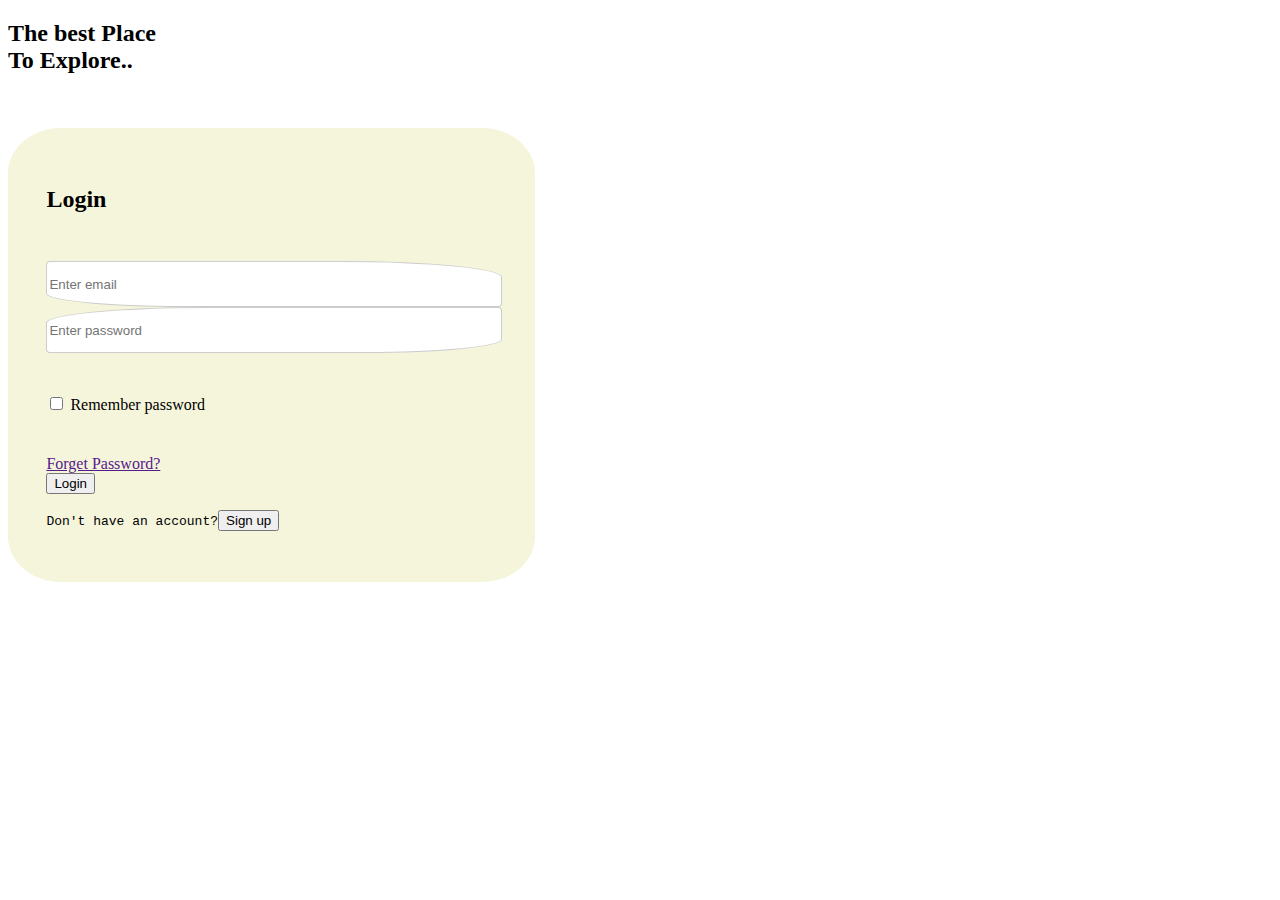
<file: index1.html>
<!DOCTYPE html>
<html lang="en">

<head>
    <meta charset="UTF-8">
    <meta http-equiv="X-UA-Compatible" content="IE=edge">
    <meta name="viewport" content="width=device-width, initial-scale=1.0">
    <link href="https://cdn.jsdelivr.net/npm/bootstrap@5.3.0-alpha1/dist/css/bootstrap.min.css" rel="stylesheet"
        integrity="sha384-GLhlTQ8iRABdZLl6O3oVMWSktQOp6b7In1Zl3/Jr59b6EGGoI1aFkw7cmDA6j6gD" crossorigin="anonymous">
    <script src="https://cdn.jsdelivr.net/npm/bootstrap@5.3.0-alpha1/dist/js/bootstrap.bundle.min.js"
        integrity="sha384-w76AqPfDkMBDXo30jS1Sgez6pr3x5MlQ1ZAGC+nuZB+EYdgRZgiwxhTBTkF7CXvN"
        crossorigin="anonymous"></script>
    <title>Login</title>
    <style>
        .form-inline,
        data {
            align-items: center;
            padding: 3%;
            background-color: beige;
            width: 100%;
            max-width: 450px;
            height: auto;
            border-radius: 10%;
        }

        #email,
        #Login {
            border-bottom: 4%;
            border: 1px solid #ccc;
            border-radius: 4px;
            border-top-right-radius: 35%;
            border-bottom-left-radius: 30%;
            width: 100%;
            height: 42px;
        }

        #pwd {
            border-bottom: 4%;
            border: 1px solid #ccc;
            border-radius: 4px;
            border-top-left-radius: 35%;
            border-bottom-right-radius: 30%;
            height: 42px;
            width: 100%;
        }

        body {
            background-image: url('https://www.freecodecamp.org/news/content/images/2022/09/jonatan-pie-3l3RwQdHRHg-unsplash.jpg');
            /* background-size: 100vw; */
            width: 100%;
            height: auto;
        }


    </style>
</head>

<body>
    <div class="container-fluid" id="demo">
        <div class="container-xl">
            <div class="row gx-lg-5 align-items-center">
                <div class="col-lg-4">
                    <h2 class="my-5 display-3 fw-bold text-white">
                        The best Place<br />
                        <span class="text-white">To Explore..</span>
                    </h2>
                    <p style="color: rgb(255, 255, 255)">
                        Bloging the Content into the website is 
                        could be the better idea for exploring and 
                        exoeriencing the new things.
                    </p>
                </div>
                <div class="col-lg-8 px-5">
                    <div class="container ">
                        <div class="data  h-100 mt-5">
                            <form class="form-inline" action="/action_page.php">
                                <h2>Login</h2>
                                <pre><br></pre>
                                <div class="row d-flex justify-content-center ">
                                    <div class="col-md-6 mb-4">
                                        <input type="email" id="email" placeholder="Enter email" name="email">
                                    </div>
                                    <div class="col-md-6 mb-4">
                                        <input type="password" id="pwd" placeholder="Enter password" name="pswd">
                                    </div>
                                    <pre><br></pre>
                                </div>
                                <div class="form-check d-flex justify-content-start mb-4">
                                    <input class="form-check-input" type="checkbox" value="" id="form1Example3" />
                                    <label class="form-check-label" for="form1Example3"> Remember password </label>
                                    <pre>     </pre><a href="">Forget Password?</a>
                                </div>
                                <input class="btn btn-primary" type="reset" value="Login">
                                <p></p>
                                <pre>Don't have an account?<a href="index2.html"><input class="btn btn-primary" type="button" value="Sign up" ></pre>
                                </a>
                                <div class="d-flex justify-content-center text-center mt-4 pt-1">
                                    <a href="#!" class="text-black"><i class="fab fa-facebook-f fa-lg"></i></a>
                                    <a href="#!" class="text-black"><i class="fab fa-twitter fa-lg mx-4 px-2"></i></a>
                                    <a href="#!" class="text-black"><i class="fab fa-google fa-lg"></i></a>
                                  </div>
                            </form>
                        </div>
                    </div>
                </div>
            </div>
        </div>
    </div>
</body>

</html>
</file>
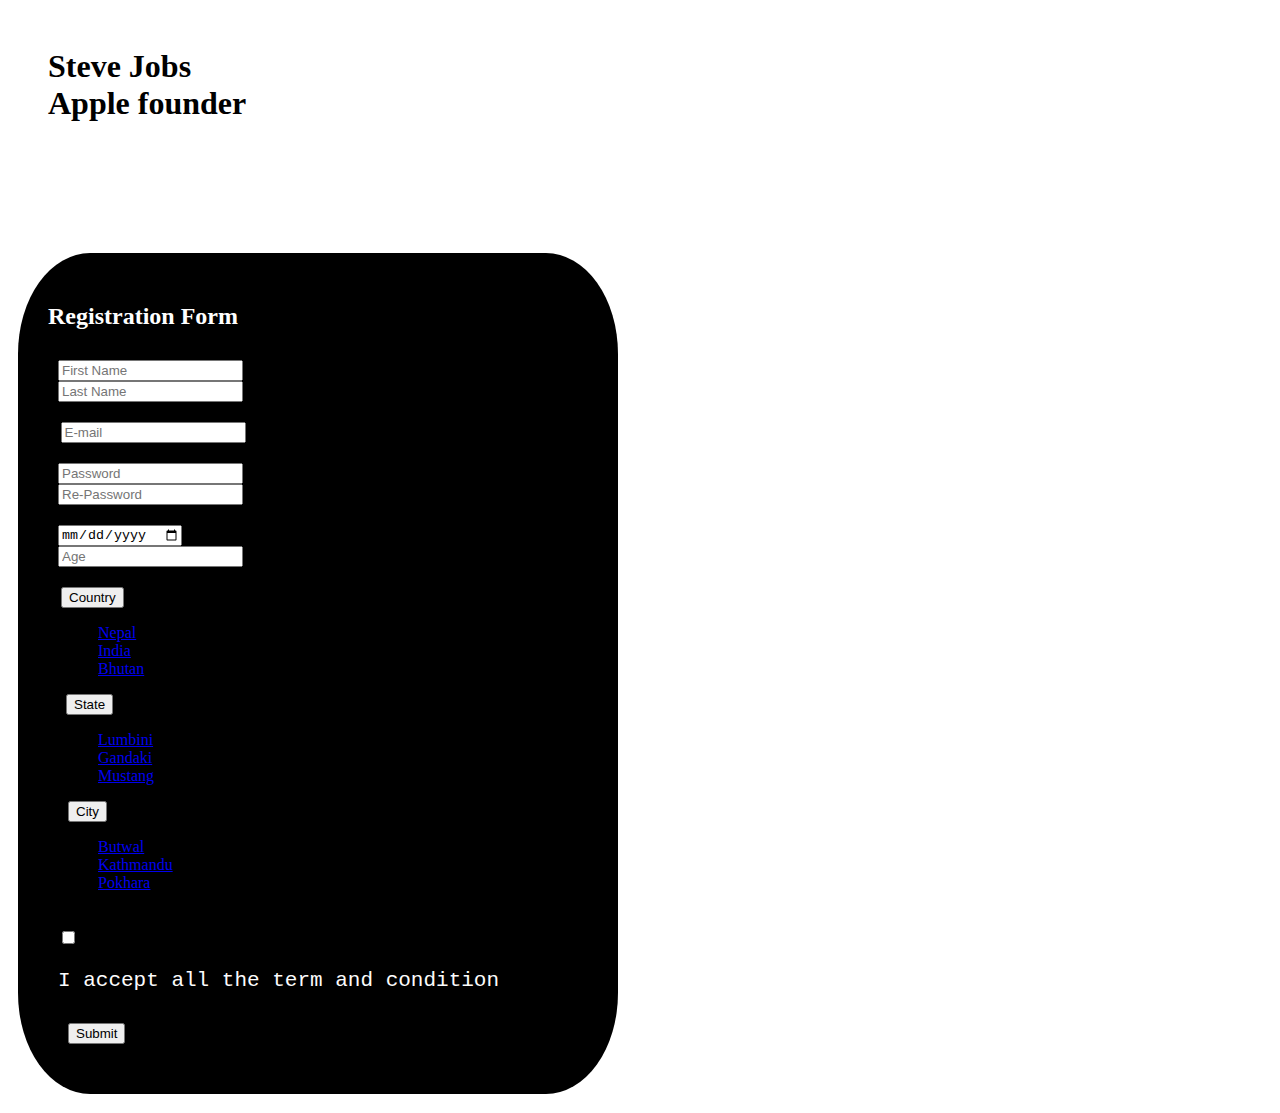
<file: index2.html>
<!DOCTYPE html>
<html lang="en">

<head>
    <meta charset="UTF-8">
    <meta http-equiv="X-UA-Compatible" content="IE=edge">
    <meta name="viewport" content="width=device-width, initial-scale=1.0">
    <link href="https://cdn.jsdelivr.net/npm/bootstrap@5.3.0-alpha1/dist/css/bootstrap.min.css" rel="stylesheet"
        integrity="sha384-GLhlTQ8iRABdZLl6O3oVMWSktQOp6b7In1Zl3/Jr59b6EGGoI1aFkw7cmDA6j6gD" crossorigin="anonymous">
    <script src="https://cdn.jsdelivr.net/npm/bootstrap@5.3.0-alpha1/dist/js/bootstrap.bundle.min.js"
        integrity="sha384-w76AqPfDkMBDXo30jS1Sgez6pr3x5MlQ1ZAGC+nuZB+EYdgRZgiwxhTBTkF7CXvN"
        crossorigin="anonymous"></script>
    <title>Registration Page</title>
    <style>
        #c1 {

            border-radius: 12%;
            background-color: black;
            padding: 5%;
        }

        .form-control {
            max-width: 600px;
        }

        .row {
            padding: 10px;
        }

        body {
            background-image: url('https://wallpaperaccess.com/full/547232.jpg');
            width: 100%;
            height: auto;
        }

        /* .btn {
            width: 120px;
        } */
    </style>
</head>

<body>
    <div class=" container-xl my-5">
        <div class="row align-items-start">
            <div class="col" style="color:white; margin: 30px;">
                <h1 style="color: black;">Steve Jobs<br>
                    <span>Apple founder</span>
                </h1>
                <p style="font-size: 23px;">Your time is limited, so don’t waste it living someone else’s life. Don’t be
                    trapped by dogma, which
                    is living with the result of other people’s thinking. Don’t let the noise of other’s opinions drown
                    out your inner voice. And most important, have the courage to follow your heart and intuition. They
                    somehow already know what you truly want to become. Everything else is secondary</p>
            </div>
            <div class="col align-items-start">
                <div class="container-fluid">
                    <div class="container-sm text-center" style="max-width: 600px;">
                        <div class="container-sm text-center" id="c1">
                            <form action=""></form>
                            <h2 style="color: white;">Registration Form</h2>
                            <div class="row align-items-start">
                                <div class="col">
                                    <input type="text" aria-label="First name" class="form-control"
                                        placeholder="First Name">
                                </div>
                                <div class="col">
                                    <input type="text" aria-label="Last Name" class="form-control"
                                        placeholder="Last Name">
                                </div>
                            </div>
                            <div class="row align-items-start" style="margin-left: 2.5px;">
                                <input type="text" aria-label="Last Name" class="form-control" placeholder="E-mail"
                                    style="max-width: 98%;">
                            </div>
                            <div class="row align-items-start">
                                <div class="col">
                                    <input type="password" aria-label="First name" class="form-control"
                                        placeholder="Password">
                                </div>
                                <div class="col">
                                    <input type="password" aria-label="Last Name" class="form-control"
                                        placeholder="Re-Password">
                                </div>
                            </div>
                            <div class="row align-items-start">
                                <div class="col">
                                    <input type="date" aria-label="Last Name" class="form-control" placeholder="DOB">
                                </div>
                                <div class="col">
                                    <input type="text" aria-label="Last Name" class="form-control" placeholder="Age">
                                </div>
                            </div>
                            <div class="row align-items-start">
                                <div class="col">
                                    <div class="dropdown">
                                        <button class="btn btn-light dropdown-toggle" type="button"
                                            data-bs-toggle="dropdown" aria-expanded="false" style="margin-left: 3px;">
                                            Country
                                        </button>
                                        <ul class="dropdown-menu">
                                            <li><a class="dropdown-item" href="#">Nepal</a></li>
                                            <li><a class="dropdown-item" href="#">India</a></li>
                                            <li><a class="dropdown-item" href="#">Bhutan</a></li>
                                        </ul>
                                    </div>
                                </div>
                                <div class="col">
                                    <div class="dropdown">
                                        <button class="btn btn-light dropdown-toggle" type="button"
                                            data-bs-toggle="dropdown" aria-expanded="false" style="margin-left: 8px;">
                                            State
                                        </button>
                                        <ul class="dropdown-menu">
                                            <li><a class="dropdown-item" href="#">Lumbini</a></li>
                                            <li><a class="dropdown-item" href="#">Gandaki</a></li>
                                            <li><a class="dropdown-item" href="#">Mustang</a></li>
                                        </ul>
                                    </div>
                                </div>
                                <div class="col">
                                    <div class="dropdown-center">
                                        <button class="btn btn-light dropdown-toggle" type="button"
                                            data-bs-toggle="dropdown" aria-expanded="false"
                                            style="margin-left: 10px;align-items: center;">
                                            City
                                        </button>
                                        <ul class="dropdown-menu">
                                            <li><a class="dropdown-item" href="#">Butwal</a></li>
                                            <li><a class="dropdown-item" href="#">Kathmandu</a></li>
                                            <li><a class="dropdown-item" href="#">Pokhara</a></li>
                                        </ul>
                                    </div>
                                </div>
                            </div>
                            <div class="row align-items-start">
                                <div class="form-check">
                                    <input class="form-check-input" type="checkbox" value="" id="flexCheckDefault">
                                    <pre
                                        style="color: rgb(252, 252, 252); font-size: 21px;">I accept all the term and condition</pre>
                                </div>
                                <div class=" row align-items-start">
                                    <button type="button" class="btn btn-primary">Submit</button>
                                </div>
                            </div>
                        </div>
                        </form>
                    </div>
                </div>
            </div>
        </div>
    </div>
</body>

</html>
</file>
